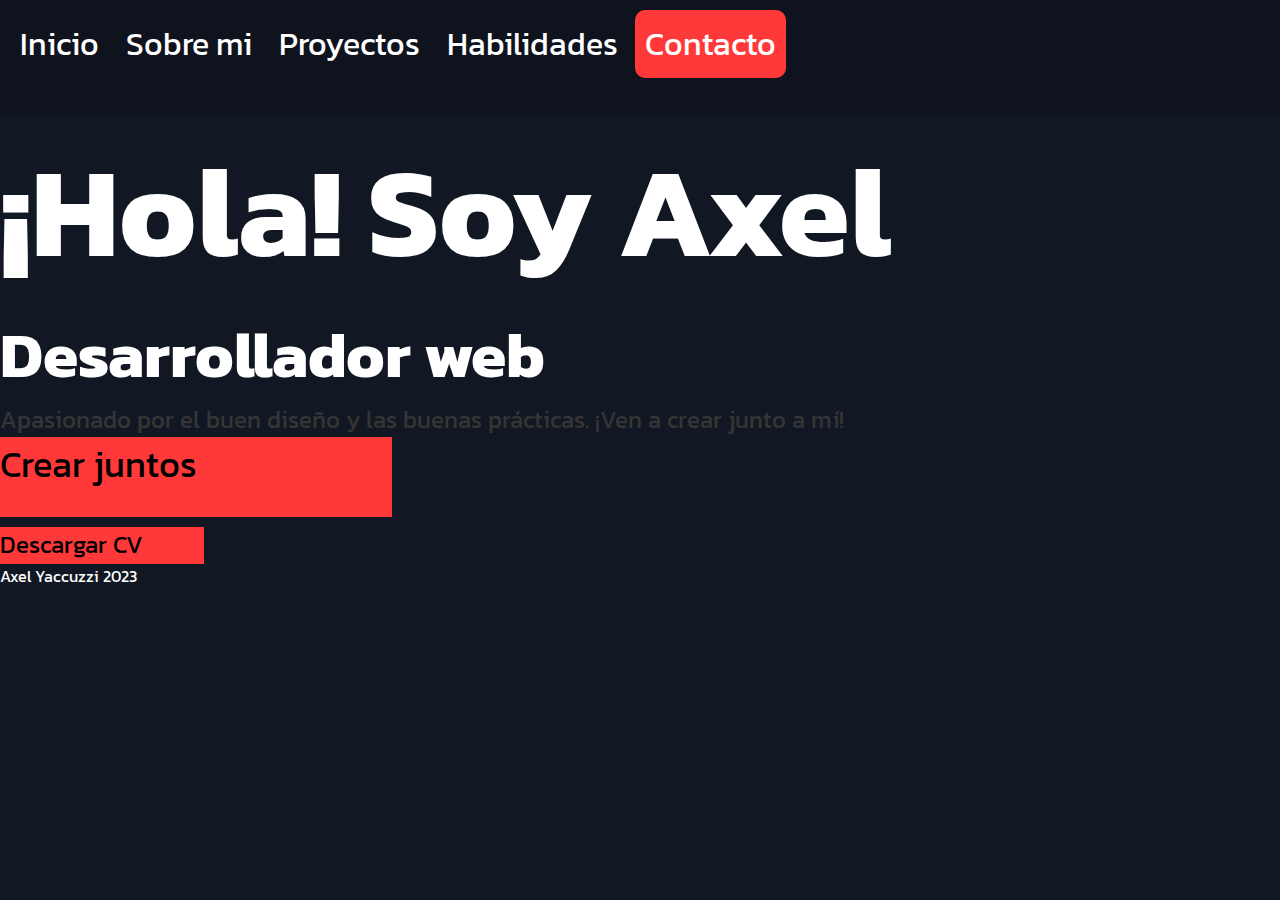
<file: index.html>
<!DOCTYPE html>
<html lang="en">

<!-- head -->
<head>
    <link href="https://cdn.jsdelivr.net/npm/bootstrap@5.3.0/dist/css/bootstrap.min.css" rel="stylesheet" integrity="sha384-9ndCyUaIbzAi2FUVXJi0CjmCapSmO7SnpJef0486qhLnuZ2cdeRhO02iuK6FUUVM" crossorigin="anonymous">
<script src="https://cdn.jsdelivr.net/npm/bootstrap@5.3.0/dist/js/bootstrap.bundle.min.js" integrity="sha384-geWF76RCwLtnZ8qwWowPQNguL3RmwHVBC9FhGdlKrxdiJJigb/j/68SIy3Te4Bkz" crossorigin="anonymous"></script>
    <link rel="stylesheet" href="css/estilo.css">
    <meta charset="UTF-8">
    <meta http-equiv="X-UA-Compatible" content="IE=edge">
    <meta name="viewport" content="width=device-width, initial-scale=1.0">
    <title>Portfolio Axel</title>
</head>

<!-- body -->
<body>
    <header>
        <nav class="row">
            <ul class="col-lg-4 col-md-6 col-12 ">
                <li><a href="index.html">Inicio</a></li>
                <li><a href="./pages/sobremi.html">Sobre mi</a></li>
                <li><a href="./pages/proyectos.html">Proyectos</a></li>
                <li><a href="./pages/habilidades.html">Habilidades</a></li>
                <li><a class="contacto" href="./pages/contacto.html">Contacto</a></li>
            </ul>
        </nav>
    </header>

    <!-- main -->

    <main class="row">
        <div class="content col-lg-4 col-md-6 col-12 ">
            <h1 class="titulo-principal">¡Hola! Soy Axel</h1>
            <h2 class="subtitulo">Desarrollador web</h2>
            <p class="descripcion">Apasionado por el buen diseño y las buenas prácticas. ¡Ven a crear junto a mí!</p>
        </div>
        <section>
            <div class="boton-crear">Crear juntos</div>
        </section>
        <section>
            <div class="boton-descargar">Descargar CV</div>
        </section>
    </main>

    <!-- footer -->

    <footer>
        <p> Axel Yaccuzzi 2023</p>
    </footer>
</body>
</html>
</file>
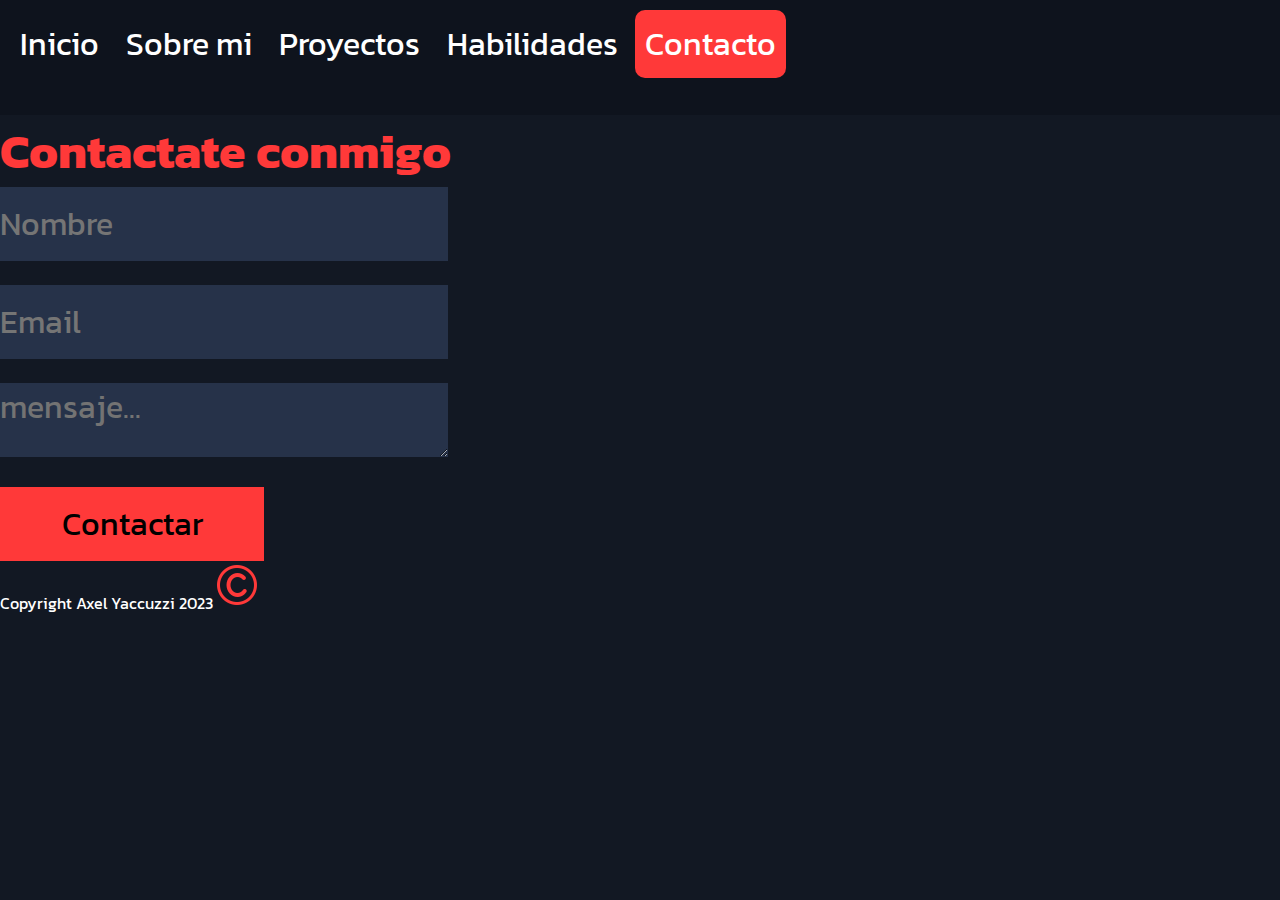
<file: pages/contacto.html>
<!DOCTYPE html>
<html lang="es">

<!-- head -->
<head>
    <link href="https://cdn.jsdelivr.net/npm/bootstrap@5.3.0/dist/css/bootstrap.min.css" rel="stylesheet" integrity="sha384-9ndCyUaIbzAi2FUVXJi0CjmCapSmO7SnpJef0486qhLnuZ2cdeRhO02iuK6FUUVM" crossorigin="anonymous">
    <script src="https://cdn.jsdelivr.net/npm/bootstrap@5.3.0/dist/js/bootstrap.bundle.min.js" integrity="sha384-geWF76RCwLtnZ8qwWowPQNguL3RmwHVBC9FhGdlKrxdiJJigb/j/68SIy3Te4Bkz" crossorigin="anonymous"></script>
    <link rel="stylesheet" href="../css/estilo.css">
    <meta charset="UTF-8">
    <meta http-equiv="X-UA-Compatible" content="IE=edge">
    <meta name="viewport" content="width=device-width, initial-scale=1.0">
    <title>Contacto</title>
</head>

<!-- body -->
<body>
    <header>
        <nav class="row">
            <ul class="col-lg-4 col-md-6 col-12">
                <li><a href="../index.html">Inicio</a></li>
                <li><a href="./sobremi.html">Sobre mi</a></li>
                <li><a href="./proyectos.html">Proyectos</a></li>
                <li><a href="./habilidades.html">Habilidades</a></li>
                <li><a class="contacto" href="contacto.html">Contacto</a></li>
            </ul>
        </nav>
    </header>

    <!-- main -->
    <main class="row">
        <div class="col-lg-4 col-md-6 col-12">
        <section class="formulario">
        <h2 class="contac">Contactate conmigo</h2>
        <section>
            <div>
            <label id="name-label"><input id="name" type="name" name="name" placeholder="Nombre" class="incline"
                required></label> 
            </div>
                <br>
            <div>    
            <label id="email-label"><input id="email" type="email" name="email" placeholder="Email" class="incline"
                    required></label>
            </div>        
                <br>
            <div>   
                <div id="textarea"><textarea type="submit" id="text">mensaje...</textarea></div>
            </div>
                <br>       
            <div id="buttom"><button type="submit" id="boton">Contactar</button></div>
        </section>
        </section>
    </div>
    </main>

    <!-- footer -->
    <footer>
        <p class="pie">Copyright Axel Yaccuzzi 2023<img src="../iconos/icons8-copyright-all-rights-reserved-48.png"alt="Copyright" class="copy"></p>
    </footer>
</body>
</html>
</file>
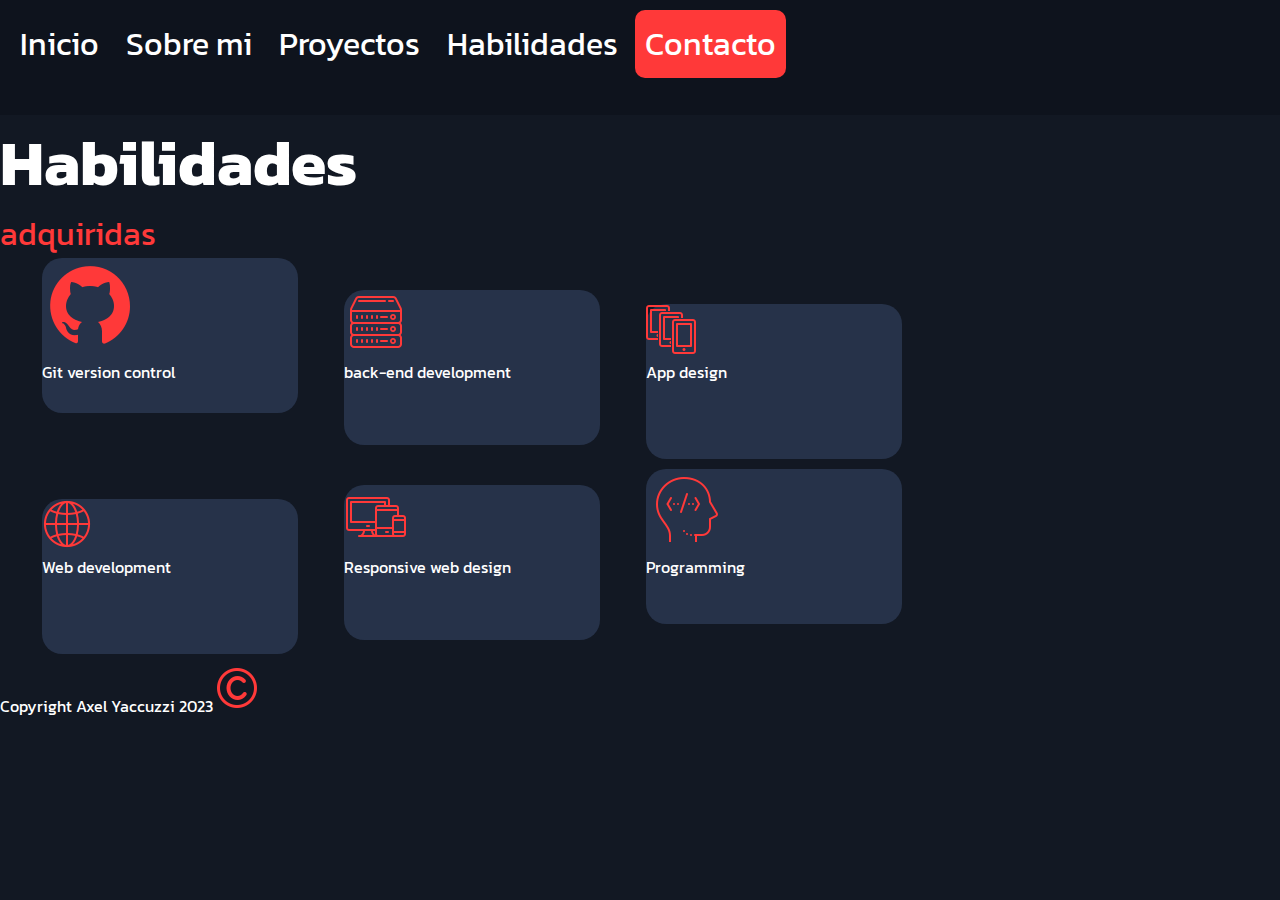
<file: pages/habilidades.html>
<!DOCTYPE html>
<html lang="es">

<!-- head -->
<head>
    <link href="https://cdn.jsdelivr.net/npm/bootstrap@5.3.0/dist/css/bootstrap.min.css" rel="stylesheet" integrity="sha384-9ndCyUaIbzAi2FUVXJi0CjmCapSmO7SnpJef0486qhLnuZ2cdeRhO02iuK6FUUVM" crossorigin="anonymous">
    <script src="https://cdn.jsdelivr.net/npm/bootstrap@5.3.0/dist/js/bootstrap.bundle.min.js" integrity="sha384-geWF76RCwLtnZ8qwWowPQNguL3RmwHVBC9FhGdlKrxdiJJigb/j/68SIy3Te4Bkz" crossorigin="anonymous"></script>
    <link rel="stylesheet" href="../css/estilo.css">
    <meta charset="UTF-8">
    <meta http-equiv="X-UA-Compatible" content="IE=edge">
    <meta name="viewport" content="width=device-width, initial-scale=1.0">
    <title>Habilidades</title>
</head>

<!-- body -->
<body>
    <header>
        <nav class="row">
            <ul class="col-lg-4 col-md-6 col-12">
                <li><a href="../index.html">Inicio</a></li>
                <li><a href="./sobremi.html">Sobre mi</a></li>
                <li><a href="./proyectos.html">Proyectos</a></li>
                <li><a href="habilidades.html">Habilidades</a></li>
                <li><a class="contacto"href="./contacto.html">Contacto</a></li>
            </ul>
        </nav>
    </header>

    <!-- main -->
    <main class="row">
        <div class="col-lg-4 col-md-6 col-12">
        <h1 class="titulo-4">Habilidades</h1>
        <h3 class="subtitulo-4">adquiridas</h3>
        <section class="c-hab">
            <div class="box">
                <div class="cuadros-habilidades"><img class="img-hab" src="../iconos/icons8-github-96.png" alt="Git-hub"><p class="texto">Git version control</p></div>
                <div class="cuadros-habilidades"><img class="img-hab"src="../iconos/icons8-servidor-64.png" alt="servidor"><p class="texto2">back-end development</p></div>
                <div class="cuadros-habilidades"><img class="img-hab"src="../iconos/icons8-varios-smartphones-50.png" alt="smartphones"><p class="texto">App design</p></div>
            </div>
            <div class="box">
                <div class="cuadros-habilidades"><img class="img-hab"src="../iconos/icons8-web-50.png" alt="web"><p class="texto">Web development</p></div>
                <div class="cuadros-habilidades"><img class="img-hab"src="../iconos/icons8-preguntas-de-los-medios-64.png" alt="responsive"><p class="texto">Responsive web design</p></div>
                <div class="cuadros-habilidades"><img class="img-hab"src="../iconos/icons8-desarrollador-80.png" alt="desarrollo"><p class="texto">Programming</p></div>
            </div>
        </section>
    </div>
    </main>


    <!-- footer -->
    <footer>
        <p class="pie">Copyright Axel Yaccuzzi 2023<img src="../iconos/icons8-copyright-all-rights-reserved-48.png"alt="Copyright" class="copy"></p>
    </footer>
</body>
</html>
</file>
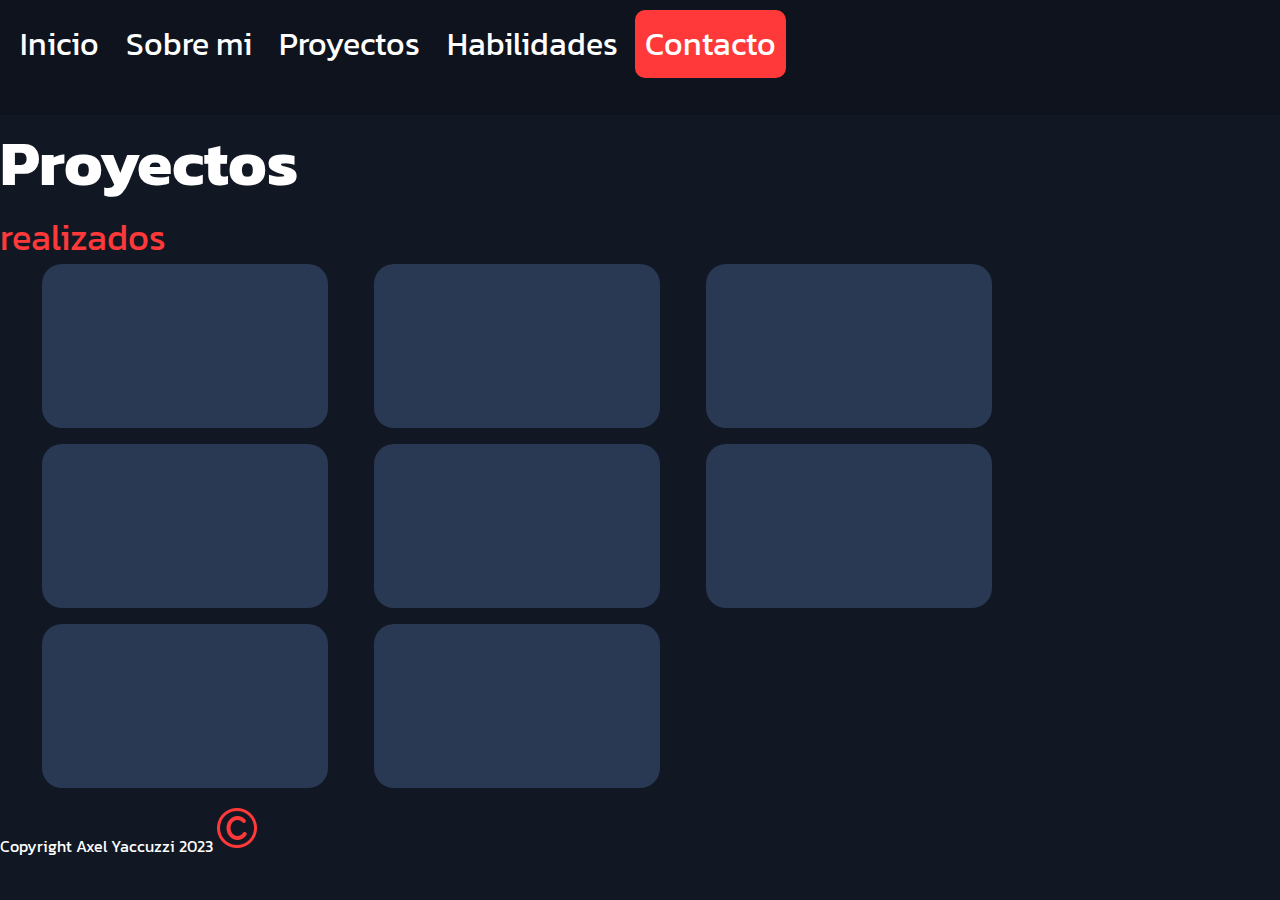
<file: pages/proyectos.html>
<!DOCTYPE html>
<html lang="es">
    <!-- head -->
<head>
    <link href="https://cdn.jsdelivr.net/npm/bootstrap@5.3.0/dist/css/bootstrap.min.css" rel="stylesheet" integrity="sha384-9ndCyUaIbzAi2FUVXJi0CjmCapSmO7SnpJef0486qhLnuZ2cdeRhO02iuK6FUUVM" crossorigin="anonymous">
    <script src="https://cdn.jsdelivr.net/npm/bootstrap@5.3.0/dist/js/bootstrap.bundle.min.js" integrity="sha384-geWF76RCwLtnZ8qwWowPQNguL3RmwHVBC9FhGdlKrxdiJJigb/j/68SIy3Te4Bkz" crossorigin="anonymous"></script>
    <link rel="stylesheet" href="../css/estilo.css">
    <meta charset="UTF-8">
    <meta http-equiv="X-UA-Compatible" content="IE=edge">
    <meta name="viewport" content="width=device-width, initial-scale=1.0">
    <title>Proyectos</title>
</head>

<!-- body -->
<body>
    <header>
        <nav class="row">
            <ul class="col-lg-4 col-md-6 col-12">
                <li><a href="../index.html">Inicio</a></li>
                <li><a href="./sobremi.html">Sobre mi</a></li>
                <li><a href="proyectos.html">Proyectos</a></li>
                <li><a href="./habilidades.html">Habilidades</a></li>
                <li><a class="contacto"href="./contacto.html">Contacto</a></li>
            </ul>
        </nav>
    </header>

    <!-- main -->
    <main class="row"> 
        <div class="col-lg-4 col-md-6 col-12">
        <h1 class="titulo-3">Proyectos</h1>
        <h3 class="subtitulo-3">realizados</h3>
        <section class="proyect">
        <div class="cuadros-proyectos"></div>
        <div class="cuadros-proyectos"></div>
        <div class="cuadros-proyectos"></div>
        <div class="cuadros-proyectos"></div>
        <div class="cuadros-proyectos"></div>
        <div class="cuadros-proyectos"></div>
        <div class="cuadros-proyectos"></div>
        <div class="cuadros-proyectos"></div>
        </section>
    </div>
    </main>
    <!-- footer -->
    <footer>
        <p class="pie">Copyright Axel Yaccuzzi 2023<img src="../iconos/icons8-copyright-all-rights-reserved-48.png"alt="Copyright" class="copy"></p>
    </footer>
</body>
</html>
</file>
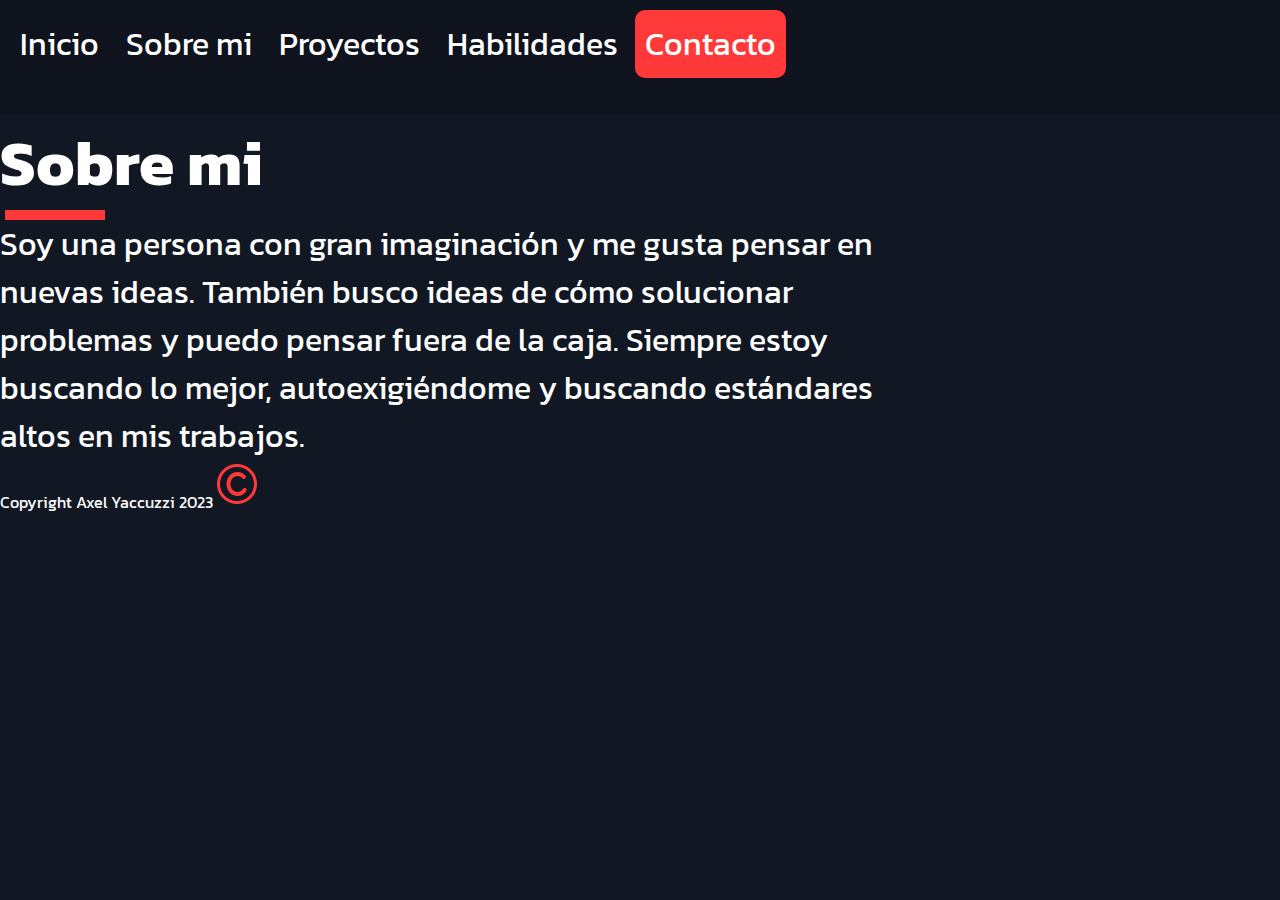
<file: pages/sobremi.html>
<!DOCTYPE html>
<html lang="es">
    <!-- head -->
<head>
    <link href="https://cdn.jsdelivr.net/npm/bootstrap@5.3.0/dist/css/bootstrap.min.css" rel="stylesheet" integrity="sha384-9ndCyUaIbzAi2FUVXJi0CjmCapSmO7SnpJef0486qhLnuZ2cdeRhO02iuK6FUUVM" crossorigin="anonymous">
    <script src="https://cdn.jsdelivr.net/npm/bootstrap@5.3.0/dist/js/bootstrap.bundle.min.js" integrity="sha384-geWF76RCwLtnZ8qwWowPQNguL3RmwHVBC9FhGdlKrxdiJJigb/j/68SIy3Te4Bkz" crossorigin="anonymous"></script>
    <link rel="stylesheet" href="../css/estilo.css">
    <meta charset="UTF-8">
    <meta http-equiv="X-UA-Compatible" content="IE=edge">
    <meta name="viewport" content="width=device-width, initial-scale=1.0">
    <title>Sobre mi</title>
</head>
<!-- body -->
<body>
    <header>
        <nav class="row">
            <ul col-lg-12 col-md-12 col-4>
                <li><a href="../index.html">Inicio</a></li>
                <li><a href="sobremi.html">Sobre mi</a></li>
                <li><a href="./proyectos.html">Proyectos</a></li>
                <li><a href="./habilidades.html">Habilidades</a></li>
                <li><a class="contacto"href="./contacto.html">Contacto</a></li>
            </ul>
        </nav>
    </header>
    <!-- main -->
    <main class="row">
        <div class="col-lg-4 col-md-6 col-12 div-1">
        <h1 class="titulo-2">Sobre mi</h1>
        <div class="line"></div>
        <div class="p1"><p class="parrafo-sobremi">Soy una persona con gran imaginación y me gusta pensar en nuevas ideas. También busco ideas de cómo solucionar problemas y puedo pensar fuera de la caja. Siempre estoy buscando lo mejor, autoexigiéndome y buscando estándares altos en mis trabajos.</p></div>
    </div>
    </main> 
    <!-- footer -->
    <footer>
        <p class="pie">Copyright Axel Yaccuzzi 2023<img src="../iconos/icons8-copyright-all-rights-reserved-48.png"alt="Copyright" class="copy"></p>

    </footer>
    </body>

</html>
</file>
<file: css/estilo.css>
@import url('https://fonts.googleapis.com/css2?family=Kanit:wght@400;700&display=swap');
* {
	margin: 0;
	padding: 0;
	font-family: 'Kanit', sans-serif;
}
@media (max-width: 577px) {
	header{
	display: flex;
	flex-direction: row;
}
body{
	display: flex;
	flex-direction: row;
}
main{
	display: flex;
	flex-direction: row;
}
.div-1{
	width:auto
}
}
body {
	background-color: #121823;
	min-height: 100vh;
}
/* header */
header {
	background-color: #0E131D;
	height: 95px;
	width: 1345px;
	padding: 10px;
}

nav ul {
	list-style-type: none;
	margin: 0;
	padding: 0;
	margin-bottom: 10px;
	font-size: 32px;
}

nav li {
	display: inline-block;
}

nav a {
	display: inline-block;
	padding: 10px;
	text-decoration: none;
	color: #ffffff;
	
}

h1 {
	font-size: 36px;
	color: #fff;
}

.contacto{
	background-color: #ff3939;
	border-radius: 10px;
}
/* index */

.titulo-principal{
	font-size: 128px;
	font-weight: 700;
}
.subtitulo{
	font-size: 64px;
	color: #fff;
}
.descripcion{
	color: #353535;
	font-size: 24px;
	font-weight: 400px;
}
.boton-crear{
	background-color: #ff3939;
	width: 392px;
	height: 80px;
	font-weight: 400;
	font-size: 36px;
	box-shadow: #121823;
}

.boton-descargar{
	background-color: #ff3939;
	width: 204px;
	height: 37px;
	font-size: 24px;
	font-weight: 400;
	margin-top: 10px;
}
.contacto{
    transition: transform 0.3s ease;
}
.contacto:hover{
    transform: scale(1.2);
}

/* sobre mi */
.titulo-2{
	font-size: 64px;
	font-weight: 700;
}
.parrafo-sobremi{
	color: #fff;
	width: 892px;
	height: 240px;
	font-size: 32px;
	font-weight: 400;
}
.line{
	width: 100px;
	height: 10px;
	background-color: #ff3939;
	margin-left: 5px;
}


/* proyectos */

.titulo-3{
	font-size: 64px;
	font-weight: 700;}

.subtitulo-3{
	color: #ff3939;
	font-size: 36px;
	font-weight: 400;
}

.cuadros-proyectos{
	background-color: #293853;
	width: 286px;
	height: 164px;
	margin-bottom: 10px;
	margin-left: 42px;
	border-radius: 20px;
	display: inline-block;
}
/* habilidades */
.titulo-4{
	font-size: 64px;
	font-weight: 700;
}
.subtitulo-4{
	font-size: 32px;
	color: #ff3939;
	font-weight: 400;
}
.cuadros-habilidades{
	background-color: #263249;
	width: 256px;
	height: 155px;
	margin-bottom: 10px;
	margin-left: 42px;
	border-radius: 20px;
	display:inline-block;
}
/* contacto */
.contac{
	color: #ff3939;
	font-size: 48px;
	font-weight: 700;
}

#name,#email,#text{
	color: #737373;
	background-color: #263249;
	width: 448px;
	height: 74px;
	font-size: 32px;
	font-weight: 400;
	border: none;
}
#boton{
	color: #000000;
	background-color: #ff3939;
	font-size: 32px;
	font-weight: 400;
	width: 264px; 
	height: 74px;
	border: none;
}
/* footer */
footer,p{
	color: #fff;
	font-size: 16px;
	font-weight: 400;
}
</file>
